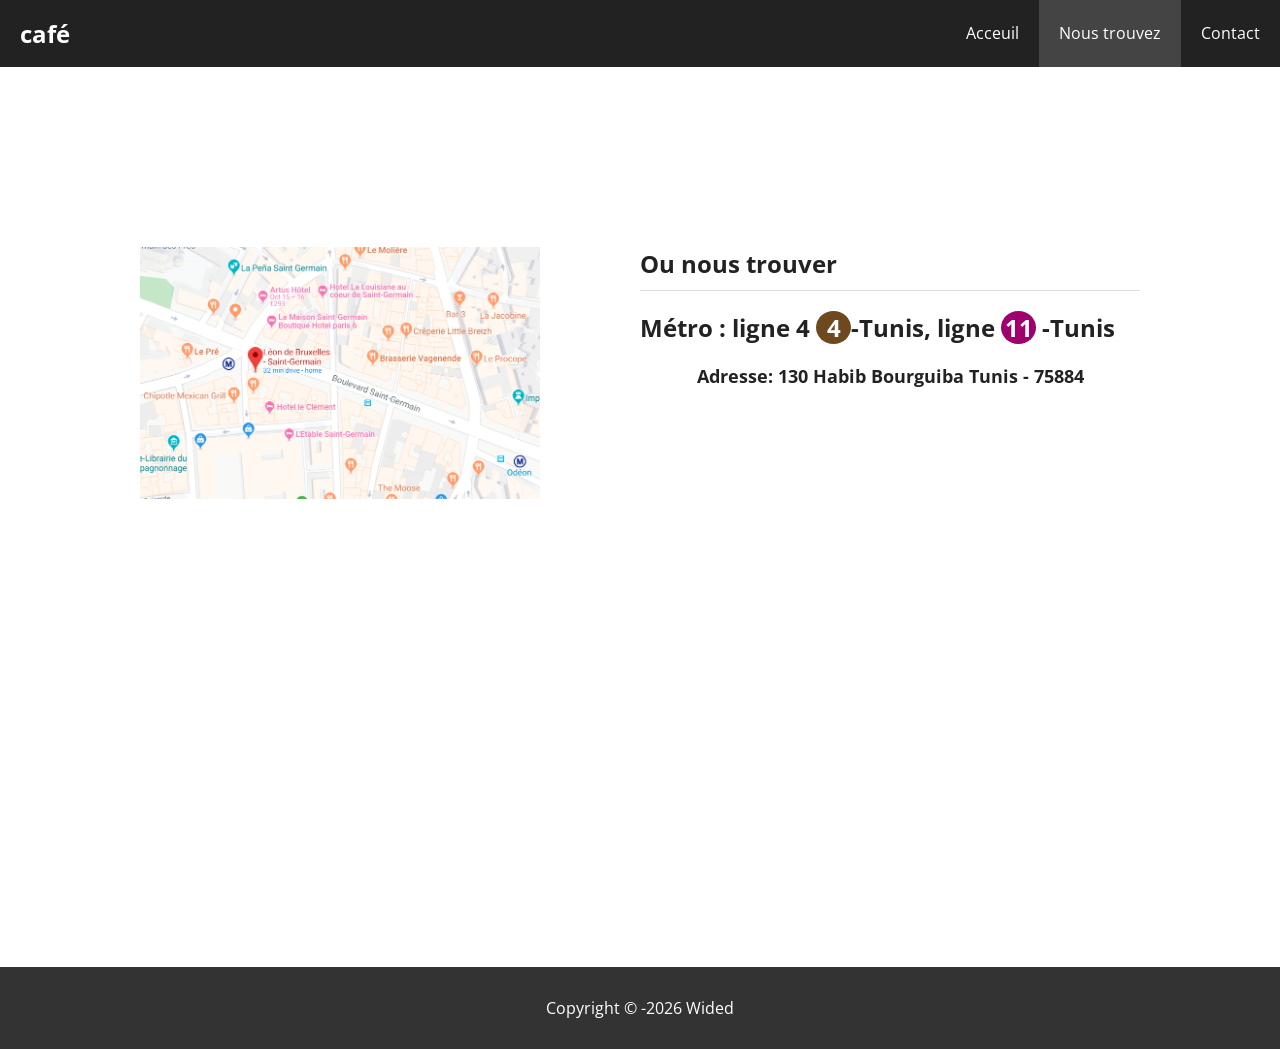
<file: where.html>
<!doctype html>
<html lang="en">
  <head>
    <meta charset="UTF-8" />
    <meta name="viewport" content="width=device-width, initial-scale=1.0" />
    <link rel="stylesheet" href="./css/style.css" />
    <link href="https://fonts.googleapis.com/css2?family=Open+Sans:ital,wght@0,300..800;1,300..800&display=swap" rel="stylesheet">
    <title>café | Where</title>
    
  </head>
  <body>
    
    <header class="header">
      <nav>
      <h1>
        <a href="./index.html">café</a>
      </h1>
      <ul>
        <li><a href="./index.html">Acceuil</a></li>
        <li><a class="active" href="./where.html">Nous trouvez</a></li>
        <li><a href="./contact.html">Contact</a></li>
        </nav>
    </header> 
    <section class="where">
     <div class="container">
       <img src="./images/cafe2.png" alt="" class="where-img">
      <div class="where-text">
        <h1 class="underline">Ou nous trouver</h1>
        <h2> Métro : ligne 4 <span class="chip chip-purple">4</span>-Tunis, ligne <span class="chip chip-brown">11</span> -Tunis</h2>
        <p>Adresse: 130 Habib Bourguiba Tunis - 75884</p>
     
      </div>
     </div>
    </section>
   
    <footer>
      <p>Copyright &copy; -2026 Wided </p>
    </footer>
    
  </body>
</html>
</file>
<file: css/style.css>
/* reset */
* {
  margin: 0;
  padding: 0%;
  box-sizing: border-box;
}
:root,
html,
body{
  font-family: "Open Sans", sans-serif;
  color: var(--color-dark);


  --color-dark-1: #111;
  --color-dark: #222;
  --bg-dark: #333;
  --bg-dark-hover: #444;
  --color-text: white;
  



}
/* general*/
h1,h2,h3{
  margin-bottom: 20px ;
  font-family: "Open Sans", sans-serif;
}
a{
  color: var(--color-dark);
  text-decoration: none;
}
.sepparator{
  display: block;
  margin: 20px auto;
  background: var(--color-dark-1);
  width: 100px;
  height: 10px;

}
.underline{
  padding-bottom: 10px;
  border-bottom: 1px solid #ddd;

}
.chip{
  display: inline-block;
  width: 35px;
  border-radius: 93%;
  background: #333;
  color: white;
  text-align: center;



}
.chip-brown{
  background: #a0006e;

}
.chip-purple{
  background:#6e491e ;

}
/* mise en place header */ 
.header{
  background: var(--color-dark);
  overflow: auto;
  line-height: 1.7em;
}
.header nav h1 {
  float: left;
  padding: 20px;
  margin-bottom: 0px;
  

}
.header nav h1 a {
  color:var(--color-text) ;

}
.header nav ul{
  float: right;
  list-style:none ;

}
.header nav ul li{
  float: left;

}
.header nav ul li a{
 color: var(--color-text);
 padding: 20px;
 display: block;

}


.header nav ul li a:hover {
  background: var(--bg-dark-hover);
}
.active{
  background: var(--bg-dark-hover);
}
/* vp */
.vp{
  height:700px ;
  background:url(../images/cafe1.jpg) center center/cover;
  text-align: center;

}
.vp-content{
  max-width: 600px;
  padding-top: 150px;
  color: var(--color-text);
  display: block;
  margin: auto;
}
.vp-content h1{
  font-size: 50px;


}
.vp-content p{
  font-size: 18px;
  letter-spacing: 0.5;
  line-height: 1.9em;

}
p{
  margin-bottom: 20px;
}
.btn{
  display: inline;
  padding: 15px 25px;
  border-radius: 30px;
  cursor: pointer;
  font-weight: 700;
  font-size: 14px;
  border: 0;

}
.bnt-dark{
  background: var( --color-dark);
  color: var( --color-text);
}
.bnt-dark:hover{
  background: var( --color-text);
  color: var( --color-dark);
}
.my-10{
  margin-top: 10px;
  margin-bottom:10px ;

}
.my-20{
  margin-top: 20px;
  margin-bottom:20px ;

}
.container{
  max-width: 1000px;
  display: block;
  margin: auto;


}
.btn-primary{
  background:var(--color-text);
  color : var(--color-dark) ;
}
/* features */
.features{
  padding: 100px 0px;
  overflow: auto;
  text-align: center;
}
.feature{
  float: left;
  width:50% ;
}
/* person */
.person {
  height: 500px;
  background: url(../images/cafe3.jpg) center center/cover;
}
/* reservation */
.reservation{
  padding: 100px 0;
  text-align: center;
}
/* footer */
footer{
  background:var( --bg-dark);
  color: var( --color-text);
  padding: 30px 0;
  text-align: center;

}
footer p {
  margin-bottom: 0;
  

}

/* where */
.where{
  padding: 180px 0 100px 0;
  overflow: auto;
  min-height:100vh ;
}
.where-img{
  float: left;
  width: 40%;

}
.where-text{
  float: right;
  width: 50%;
}
.where-text p{
  font-size: 18px;
  font-weight:700 ;
  text-align: center;
}


/* contact */
.contact{
  padding: 180px 0 100px 0;
  min-height: 100vh;
}
.contact-form-container{
  max-width: 600px;
  margin: auto;
}
.contact-form-container form label{
  display: block;
  font-weight: 700;
}

.contact-form-container input,textarea{
  display: block;
  width: 100%;
  padding: 15px;
  border: 1px solid #ddd;
  border-radius: 3px;
}
.contact-form-container form textarea{
  min-height: 80px;
}
</file>
